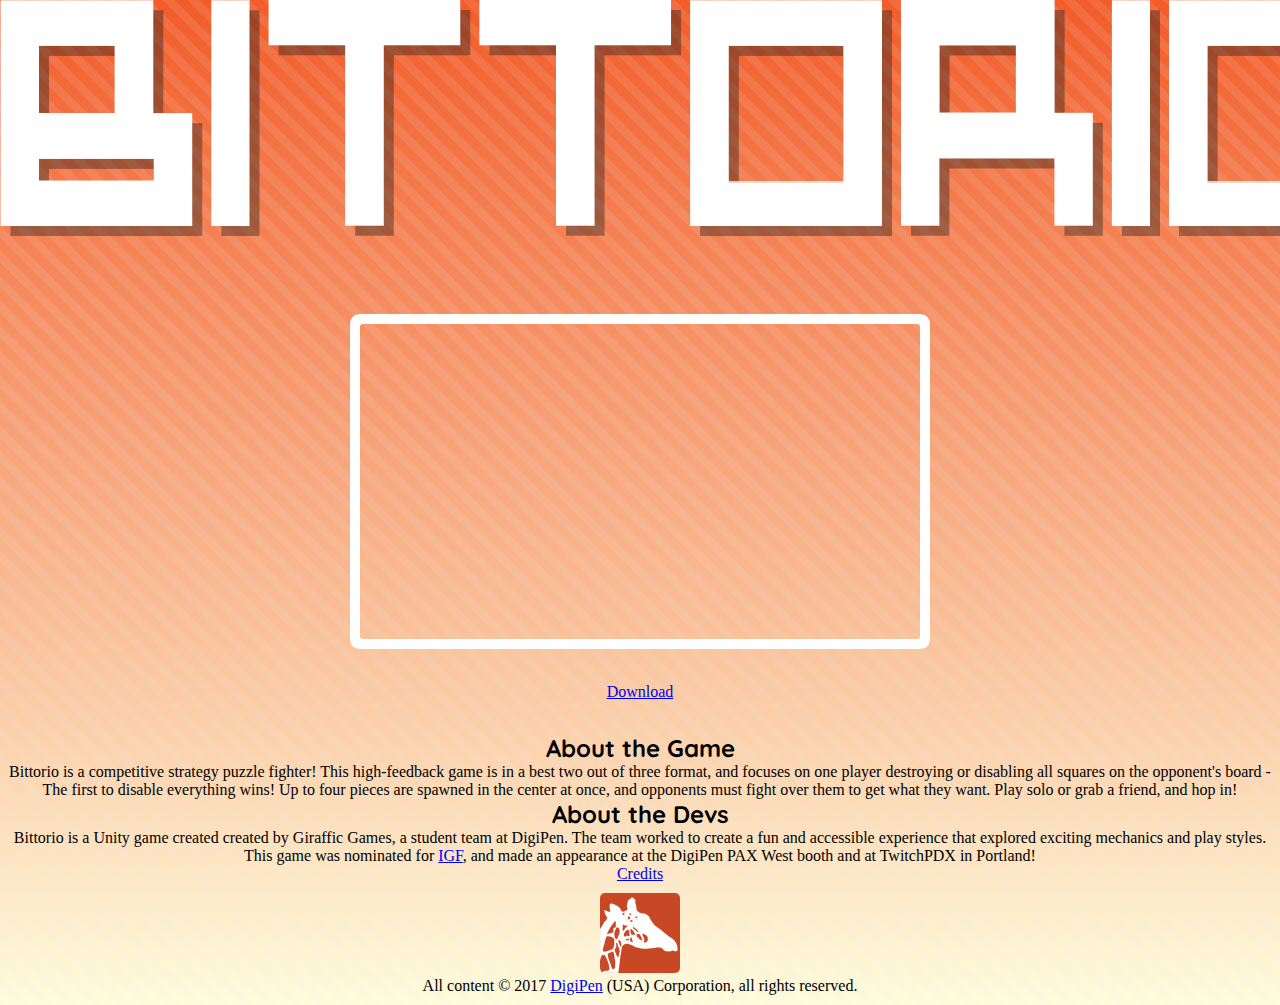
<file: index.html>
<!DOCTYPE html>
<html>
  <head>
    <!-- Hey! Do you like how this site looks? Well, I based it off of a product showcase design I made late 2018 that's free to download over at theportfolio.pw! - Matthew -->

    <!-- Configure basics -->
    <meta charset="utf-8">
    <meta http-equiv="X-UA-Compatible" content="IE=edge">
    <meta name="viewport" content="width=device-width, initial-scale=1">

    <!-- Set up title, favicon, and description -->
    <title>Bittorio</title>
    <link rel="shortcut icon" href="/assets/gamepad.ico"> <!-- Gamepad icon is from FontAwesome Free! You can find more information on it at https://fontawesome.com/, and find license information on free icons at https://fontawesome.com/license --> 
    <meta name="description" content="Bittorio is a competitive strategy puzzle fighter with high-feedback gameplay. The game takes a best two out of three format - Play solo or grab a friend!">
    <meta name="author" content="Matthew Cech">

    <!-- Grab Bootstrap and Fontawesome -->
    <link rel="stylesheet" href="https://stackpath.bootstrapcdn.com/bootstrap/4.1.1/css/bootstrap.min.css" integrity="sha384-WskhaSGFgHYWDcbwN70/dfYBj47jz9qbsMId/iRN3ewGhXQFZCSftd1LZCfmhktB" crossorigin="anonymous">
    <link rel="stylesheet" href="https://use.fontawesome.com/releases/v5.0.12/css/all.css" integrity="sha384-G0fIWCsCzJIMAVNQPfjH08cyYaUtMwjJwqiRKxxE/rx96Uroj1BtIQ6MLJuheaO9" crossorigin="anonymous">
    <script src="https://code.jquery.com/jquery-3.3.1.slim.min.js" integrity="sha384-q8i/X+965DzO0rT7abK41JStQIAqVgRVzpbzo5smXKp4YfRvH+8abtTE1Pi6jizo" crossorigin="anonymous"></script>
    <script src="https://cdnjs.cloudflare.com/ajax/libs/popper.js/1.14.3/umd/popper.min.js" integrity="sha384-ZMP7rVo3mIykV+2+9J3UJ46jBk0WLaUAdn689aCwoqbBJiSnjAK/l8WvCWPIPm49" crossorigin="anonymous"></script>
    <script src="https://stackpath.bootstrapcdn.com/bootstrap/4.1.1/js/bootstrap.min.js" integrity="sha384-smHYKdLADwkXOn1EmN1qk/HfnUcbVRZyYmZ4qpPea6sjB/pTJ0euyQp0Mk8ck+5T" crossorigin="anonymous"></script>
    <link href="https://fonts.googleapis.com/css?family=Major+Mono+Display|Quicksand" rel="stylesheet">
    <link href="/assets/style.css" rel="stylesheet" type="text/css">
  </head>

  <body id="grad">
    <div id="grad-child"></div>

    <div class="container">

      <div class="jumbotron">
        <!-- Title -->
        <div class="row">
          <div class="col-md-3"></div>
          <div class="col-md-6">
            <img class="product-logo img-fluid" src="/assets/bittorio-logo.png" src="Bittorio logo">
          </div>
          <div class="col-md-3"></div>
        </div>
      
        <div class="row">
          <iframe class="product-video" width="560" height="315" src="https://www.youtube.com/embed/7CvyRtaIJr8?modestbranding=1&showinfo=0" frameborder="0" allow="accelerometer; autoplay; encrypted-media; gyroscope; picture-in-picture" allowfullscreen></iframe>
        </div>

        <!-- Link to download or use your product or application -->
        <div class="product-get-button">
          <a class="btn btn-outline-dark product-wide-link fa-1x" role="button" href="https://arcade.digipen.edu/downloads/bittorio"><i class="fab fa-windows"></i> Download</i></i></a>
        </div>


        <!-- A brief about section coupled with a 'support us' section. Could be replaced with a second about or info section. -->
        <div class="row">
          <div class="col-md-1"></div>
          <div class="col-md-5">
            <h2>About the Game</h2>
            <p class="product-description">Bittorio is a competitive strategy puzzle fighter! This high-feedback game is in a best two out of three format, and focuses on one player destroying or disabling all squares on the opponent's board - The first to disable everything wins! Up to four pieces are spawned in the center at once, and opponents must fight over them to get what they want. Play solo or grab a friend, and hop in!</p> 
          </div>
          <div class="col-md-5">
            <h2>About the Devs</h2>
              <p class="product-description">Bittorio is a Unity game created created by Giraffic Games, a student team at DigiPen. The team worked to create a fun and accessible experience that explored exciting mechanics and play styles. This game was nominated for <a href="http://www.igf.com/bittorio">IGF</a>, and made an appearance at the DigiPen PAX West booth and at TwitchPDX in Portland!</p>
              <a class="btn btn-outline-dark product-wide-link fa-1x" role="button" href="credits/"><i class="fas fa-link"></i></i> Credits</i></i></a>
            </div>
          </div>
          <div class="col-md-1"></div>
        </div>
        
        <!-- Horizontal Line -->
        <hr/>

        <!-- Social links. Comment out things that don't apply! Remember to change the href= to your social media pages! -->
        <div class="row product-social-footer ">
          <div class="product-social-footer">
            <div class="row">
              <div class="col-md-2">
                <img class="prodcut-team-logo" src="/assets/girafficgames-logo.png" alt="GirafficGames logo">
              </div>
              <div class="col-md-10">
                <p class="text-center text-muted">All content © 2017 <a href="https://www.digipen.edu/">DigiPen</a> (USA) Corporation, all rights reserved.</p>
                <a class="btn btn-outline-dark product-social-link" role="button" href="https://www.youtube.com/channel/UCd70dyNNJJJLU6Yft4gZRpw"><i class="fab fa-youtube"></i></i></i></a>
                <a class="btn btn-outline-dark product-social-link" role="button" href="https://www.facebook.com/BittorioDigiPen/"><i class="fab fa-facebook-f"></i></i></i></a>
              </div>
            </div>
          </div>
        </div>

      </div>
    </div>
  </body>
</html>
</file>
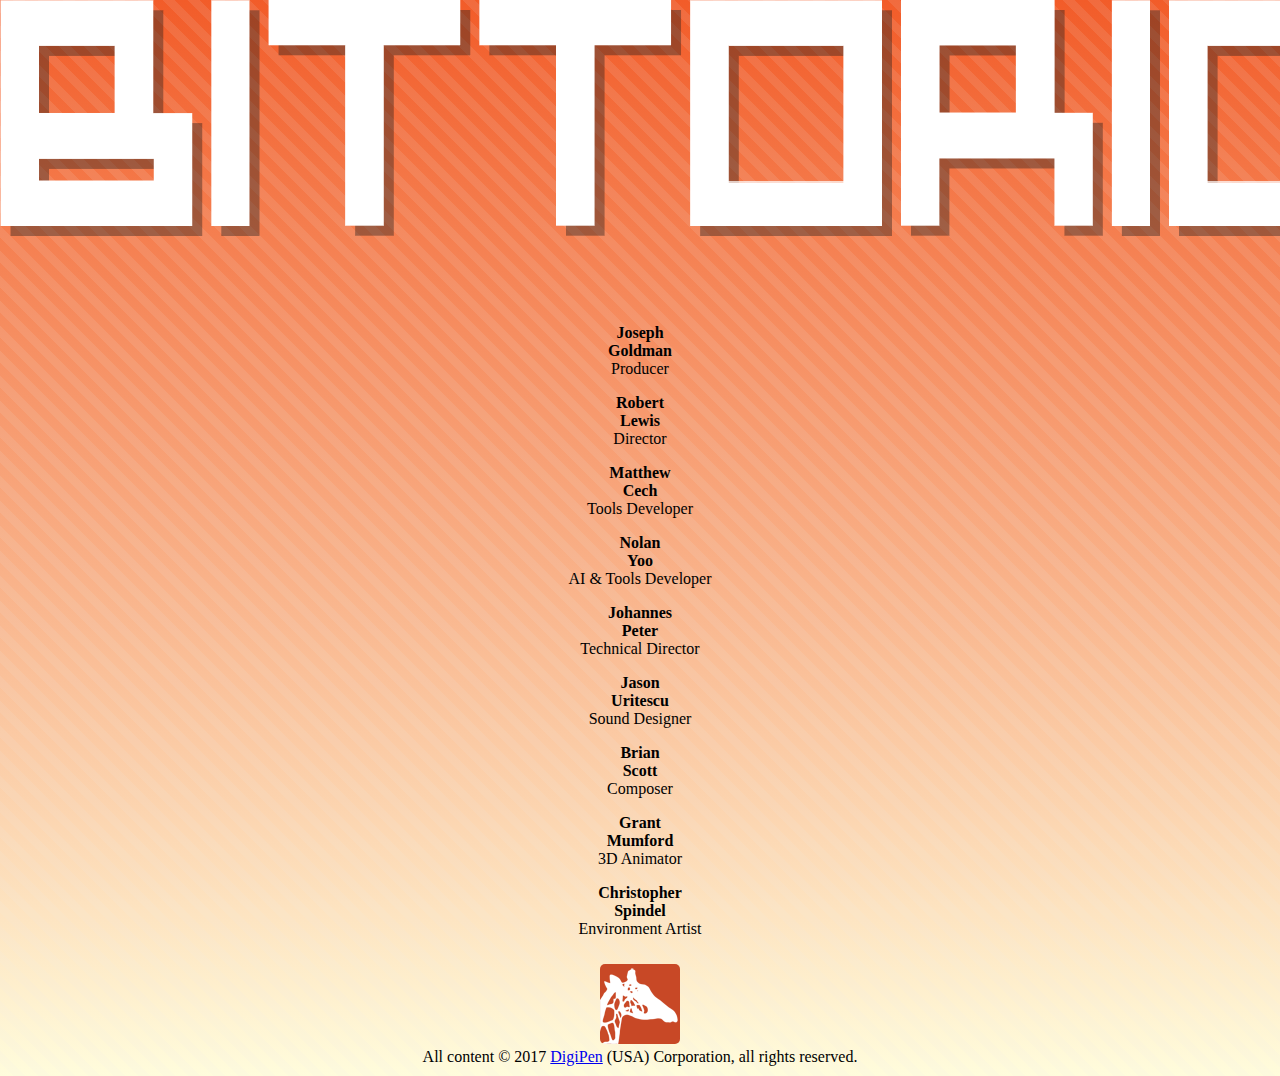
<file: credits/index.html>
<!DOCTYPE html>
<html>
  <head>
    <!-- Hey! Do you like how this site looks? Well, I based it off of a product showcase design I made late 2018 that's free to download over at theportfolio.pw! - Matthew -->

    <!-- Configure basics -->
    <meta charset="utf-8">
    <meta http-equiv="X-UA-Compatible" content="IE=edge">
    <meta name="viewport" content="width=device-width, initial-scale=1">

    <!-- Set up title, favicon, and description -->
    <title>Bittorio Credits</title>
    <link rel="shortcut icon" href="/assets/gamepad.ico">
    <meta name="description" content="The creators of Bittorio, a competitive strategy puzzle fighter with high-feedback gameplay.">
    <meta name="author" content="Matthew Cech">

    <!-- Grab Bootstrap and Fontawesome -->
    <link rel="stylesheet" href="https://stackpath.bootstrapcdn.com/bootstrap/4.1.1/css/bootstrap.min.css" integrity="sha384-WskhaSGFgHYWDcbwN70/dfYBj47jz9qbsMId/iRN3ewGhXQFZCSftd1LZCfmhktB" crossorigin="anonymous">
    <link rel="stylesheet" href="https://use.fontawesome.com/releases/v5.0.12/css/all.css" integrity="sha384-G0fIWCsCzJIMAVNQPfjH08cyYaUtMwjJwqiRKxxE/rx96Uroj1BtIQ6MLJuheaO9" crossorigin="anonymous">
    <script src="https://code.jquery.com/jquery-3.3.1.slim.min.js" integrity="sha384-q8i/X+965DzO0rT7abK41JStQIAqVgRVzpbzo5smXKp4YfRvH+8abtTE1Pi6jizo" crossorigin="anonymous"></script>
    <script src="https://cdnjs.cloudflare.com/ajax/libs/popper.js/1.14.3/umd/popper.min.js" integrity="sha384-ZMP7rVo3mIykV+2+9J3UJ46jBk0WLaUAdn689aCwoqbBJiSnjAK/l8WvCWPIPm49" crossorigin="anonymous"></script>
    <script src="https://stackpath.bootstrapcdn.com/bootstrap/4.1.1/js/bootstrap.min.js" integrity="sha384-smHYKdLADwkXOn1EmN1qk/HfnUcbVRZyYmZ4qpPea6sjB/pTJ0euyQp0Mk8ck+5T" crossorigin="anonymous"></script>
    <link href="https://fonts.googleapis.com/css?family=Major+Mono+Display|Quicksand" rel="stylesheet">
    <link href="/assets/style.css" rel="stylesheet" type="text/css">
  </head>


  <!-- This is the body of the site: This is what's displayed in the browser! -->
  <body id="grad">
    <div id="grad-child"></div>

    <div class="container">

      <div class="jumbotron">
      <!-- Product name and picture -->
        <div class="row">
          <div class="col-md-3"></div>
          <div class="col-md-6">
            <a href="/"><img class="product-logo img-fluid" src="/assets/bittorio-logo.png" src="Bittorio logo"></a>
          </div>
          <div class="col-md-3"></div>
        </div>
      
        <!--h1 class="product-title">Credits</h1-->
        <!-- A brief about section coupled with a 'support us' section. Could be replaced with a second about or info section. -->
        <div class="row">
          <div class="col-md-3 product-credits">
            <h4 class="product-credits-first-name">Joseph</h4>
            <h4>Goldman</h4>
            <p>Producer</p>
          </div>
          <div class="col-md-3 product-credits">
            <h4 class="product-credits-first-name">Robert</h4>
            <h4>Lewis</h4>
            <p>Director</p>
          </div>
          <div class="col-md-3 product-credits">
            <h4 class="product-credits-first-name">Matthew</h4>
            <h4>Cech</h4>
            <p>Tools Developer</p>
          </div>
          <div class="col-md-3 product-credits">
            <h4 class="product-credits-first-name">Nolan</h4>
            <h4>Yoo</h4>
            <p>AI & Tools Developer</p>
          </div>
        </div>

        <div class="row">
          <div class="col-md-3 product-credits">
            <h4 class="product-credits-first-name">Johannes</h4>
            <h4>Peter</h4>
            <p>Technical Director</p>
          </div>
          <div class="col-md-3 product-credits">
            <h4 class="product-credits-first-name">Jason</h4>
            <h4>Uritescu</h4>
            <p>Sound Designer</p>
          </div>
          <div class="col-md-3 product-credits">
            <h4 class="product-credits-first-name">Brian</h4>
            <h4>Scott</h4>
            <p>Composer</p>
          </div>
          <div class="col-md-3 product-credits">
            <h4 class="product-credits-first-name">Grant</h4>
            <h4>Mumford</h4>
            <p>3D Animator</p>
          </div>
        </div>

        <div class="row">
          <div class="col-md-3 product-credits">
            <h4 class="product-credits-first-name">Christopher</h4>
            <h4>Spindel</h4>
            <p>Environment Artist</p>
          </div>
        </div>

        <!--a href="/"></a-->
        <!-- Horizontal Line -->
        <hr/>


        <!-- Social links. Comment out things that don't apply! Remember to change the href= to your social media pages! -->
        <div class="row product-social-footer ">
          <div class="product-social-footer">
            <div class="row">
              <div class="col-md-2">
                <img class="prodcut-team-logo" src="/assets/girafficgames-logo.png" alt="GirafficGames logo">
              </div>
              <div class="col-md-10">
                <p class="text-center text-muted">All content © 2017 <a href="https://www.digipen.edu/">DigiPen</a> (USA) Corporation, all rights reserved.</p>
                <a class="btn btn-outline-dark product-social-link" role="button" href="https://www.youtube.com/channel/UCd70dyNNJJJLU6Yft4gZRpw"><i class="fab fa-youtube"></i></i></i></a>
                <a class="btn btn-outline-dark product-social-link" role="button" href="https://www.facebook.com/BittorioDigiPen/"><i class="fab fa-facebook-f"></i></i></i></a>
              </div>
            </div>
          </div>
        </div>

        </div>
      </div>
    </div>
  </body>
</html>
</file>
<file: assets/style.css>
* {
  margin: 0;
  padding: 0;
  border: 0;
}

html {
  min-height: 100%;
  position: relative;
}

h2 {
  font-family: 'Quicksand', sans-serif;
}

#grad {
  /* background-image: linear-gradient(#C84826, #fffcdc); */
  background-image: linear-gradient(#F25C29, #fffcdc);
  
  text-align: center;
}

#grad-child {
  position: absolute;
  top: 0;
  left: 0;
  bottom: 0;
  right: 0;
  background-image: url("/assets/stripes-light.png");
  display: block;
  z-index: -1;
}

.container {
  margin-bottom: 0px;
}

.jumbotron {
  background-color: rgba(0,0,0,0);
  margin-bottom: 0px
}

.product-title {
  /*font-family: 'Major Mono Display', monospace;*/
  font-family: 'Quicksand', sans-serif;
  font-size: 56px;
  margin-bottom: 1.5em;
}

.product-logo {
  font-size: 56px;
  margin-bottom: 1.5em;
}

.product-video {
  border-radius: 3px;
  box-shadow: 0 0 0 10px #fff;
  margin-left: auto;
  margin-right: auto;
}

.product-description {
  text-align: center;
}

.product-wide-link {
  /* Nothing fancy about those links, let autosizing handle it! */
}

.product-get-button {
  margin-top: 2.5em;
  margin-bottom: 2em;
}

.product-social-link {
  font-size: 1em;
  width: 40px;
}

/* Fix youtube's logo being wide */
.product-social-link > .fa-youtube {
  position: relative;
  left: -3px;
}

.product-social-footer {
  margin-left: auto;
  margin-right: auto;
  margin-top: 10px;
  margin-bottom: 10px;
}

.product-credits-first-name {
  margin-bottom: 0px;
}

.product-credits {
  margin-bottom: 1em;
}

.prodcut-team-logo {
  border-radius: 5px;
}

.product-rows {
  margin-bottom: -1em;
}
</file>
